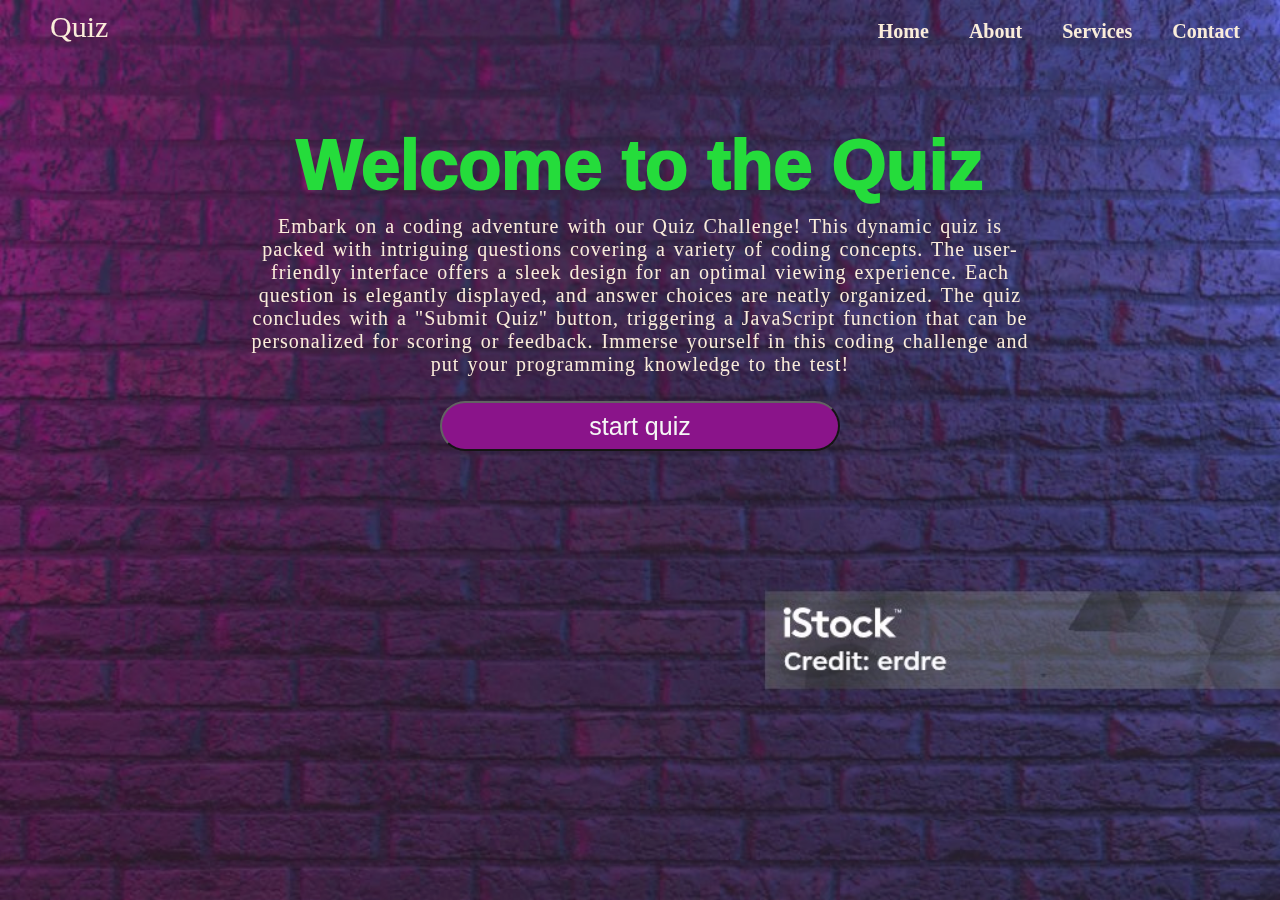
<file: index.html>
<!DOCTYPE html>
<html lang="en">

<head>
    <meta charset="UTF-8">
    <meta name="viewport" content="width=device-width, initial-scale=1.0">
    <link rel="stylesheet" href="style.css">
    <title>Document</title>
</head>

<body>
    <div class="container" id="con">
        <div class="header">
            <div class="logo">
                <p>Quiz</p>
            </div>
            <div id="item">
                <ul>
                    <li><a href="#">Home</a></li>
                    <li><a href="#">About</a></li>
                    <li><a href="#">Services</a></li>
                    <li><a href="#">Contact</a></li>
                </ul>
            </div>
        </div>
        <div class="main">
            <div class="content">
                <h1>Welcome to the Quiz</h1>
                <p>Embark on a coding adventure with our Quiz Challenge! This dynamic quiz is packed with intriguing
                    questions covering a variety of coding concepts. The user-friendly interface offers a sleek design
                    for an optimal viewing experience. Each question is elegantly displayed, and answer choices are
                    neatly organized. The quiz concludes with a "Submit Quiz" button, triggering a JavaScript function
                    that can be personalized for scoring or feedback. Immerse yourself in this coding challenge and put
                    your programming knowledge to the test!</p>
                <button class="start" id="start" onclick="appear()">start quiz</button>
            </div>
        </div>
    </div>
    <div class="pop-up">
        <div class="pop-child">
            <h1>QUIZ Guide</h1>
            <p>(1):-Lorem ipsum dolor sit amet consectetur adipisicing elit. Aliquam, odit?</p>
            <p>(2):-Lorem, ipsum dolor sit amet consectetur adipisicing elit. Voluptate, alias?</p>
            <p>(3):-Lorem ipsum dolor sit, amet consectetur adipisicing elit. Alias, asperiores.</p>
            <p>(4):-Lorem ipsum, dolor sit amet consectetur adipisicing elit. Ex, quos.</p>
            <p>(5):-Lorem ipsum dolor sit amet, consectetur adipisicing elit. Tempora, incidunt!</p>
            <div class="popup-btn">
                <button id="exit" onclick="exit()">Exiz Quiz</button>
                <button><a href="box.html">Continue</a></button>
            </div>
        </div>
    </div>
    <script type="text/javascript" src="index.js"></script>
</body>

</html>
</file>
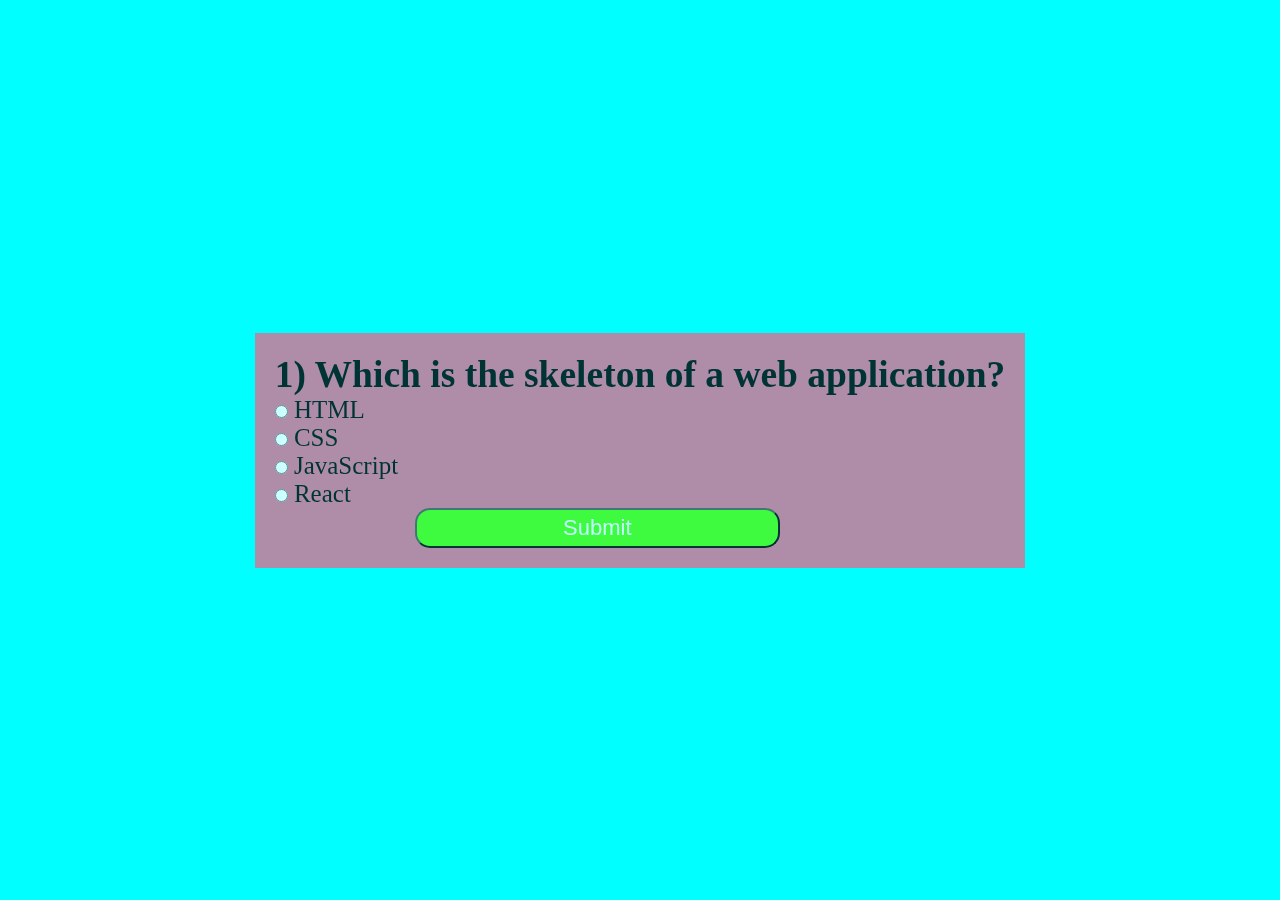
<file: box.html>
<!DOCTYPE html>
<html lang="en">
<head>
    <meta charset="UTF-8">
    <meta name="viewport" content="width=device-width, initial-scale=1.0">
    <link rel="stylesheet" href="box.css">
    <title>Document</title>
</head>
<body onload="load()">
    <div class="box">
        <h2 id="para">This is dummy question</h2>
        <div class="row">
            <input class="options" type="radio" id="option1" value="a" name="option">
            <label for="option1">HTML</label>
        </div>
        <div class="row">
            <input class="options" type="radio" id="option2" value="b" name="option">
            <label for="option2">CSS</label>
        </div>
        <div class="row">
            <input class="options" type="radio" id="option3" value="c" name="option">
            <label for="option3">JavaScript</label>
        </div>
        <div class="row">
            <input class="options" type="radio" id="option4" value="d" name="option">
            <label for="option4">React</label>
        </div>
        <div class="btn">
            <button onclick="submitAnswer()">Submit</button>
        </div>
    </div>
    
    <!-- Add the result element -->
    <div id="result">Hye</div>

    <script src="box.js"></script>
</body>
</html>
</file>
<file: style.css>
* {
    margin: 0;
    padding: 0;
    box-sizing: border-box;
}


.container {
    height: 100vh;
    background-image: url("./images/background.jpg");
    background-repeat: no-repeat;
    background-size: cover;
    object-fit: cover;
    filter: opacity(92%);
}

.header {
    display: flex;
    height: 70px;
    justify-content: space-between;
}

.logo p {
    margin: 10px 50px;
    color: antiquewhite;
    font-size: 30px;
    text-shadow: 2px;
}

ul {
    display: flex;
    flex-direction: row;
    justify-content: space-around;
    align-items: center;
    list-style: none;
    margin: 20px;
}

li {
    margin: 0px 20px;
}

a {
    text-decoration: none;
    color: antiquewhite;
    font-size: 20px;
    font-weight: bolder;
}

.main {
    display: flex;
    justify-content: center;
    align-items: center;
    /* height: 90%; */
    color: antiquewhite;
}

.content {
    height: 400px;
    width: 800px;
    margin-top: 50px;
    text-align: center;
}

.content h1 {
    color: rgb(18, 217, 42);
    font-family: sans-serif;
    font-weight: 1000;
    font-size: 70px;
    margin: 5px;
}

.content p {
    margin: 10px;
    font-size: 20px;
    letter-spacing: 1px;
    word-spacing: 2px;
}

.start {
    background-color: purple;
    color: whitesmoke;
    height: 50px;
    width: 50%;
    margin: 15px;
    font-size: 25px;
    border-radius: 30px;
    outline: none;
}

.start:hover {
    background-color: gray;
    color: black;
    cursor: pointer;
}

/* popup css */
.pop-up {
    padding: 20px;
    position: absolute;
    left: 30%;
    top: 150px;
    display: none;
    
}

.pop-child {
    width: 700px;
    height: 250px;
    background-color: rgba(245, 245, 245, 0.863);
    border-radius: 20px;
}

.pop-up h1 {
    text-align: center;
    padding: 5px;
}

.pop-up p{
    text-align: left;
    font-size: 20px;
}

.popup-btn {
    display: flex;
    justify-content: space-between;
}

.popup-btn button {
    height: 40px;
    width: 20%;
    background-color:rgb(78, 250, 15);
    color: azure;
    border-radius: 15px;
    cursor: pointer;
    margin: 8px 20px;
}

#box p
{
    font-family: 'Segoe UI', Tahoma, Geneva, Verdana, sans-serif;
    font-size: 20px;
    color: black;
}
</file>
<file: box.css>
*
{
    margin: 0px;
    padding: 0px;
    box-sizing: border-box;
}
body
{
    height: 100vh;
    display: flex;
    align-items: center;
    justify-content: center;
    background-color: aqua;
}

.box
{
    min-width: 700px;
    min-height: 150px;
    padding: 20px;
    background-color:palevioletred ;
    font-size: 25px;
    filter: opacity(80%);
}

.btn button {
    height: 40px;
    width: 50%;
    background-color:rgb(78, 250, 15);
    color: azure;
    border-radius: 15px;
    cursor: pointer;
    margin-left: 140px;
    font-size: 22px;

}

#result
{
    position: absolute;
    height: 200px;
    width: 400px;
    top: 300px;
    left: 550px;
    border: 2px solid black;
    border-radius: 20px;
    background-color: aquamarine;
    font-size: 30px;
    text-align: center;
    padding: 50px 50px;
    color: black;
    display: none;
}
</file>
